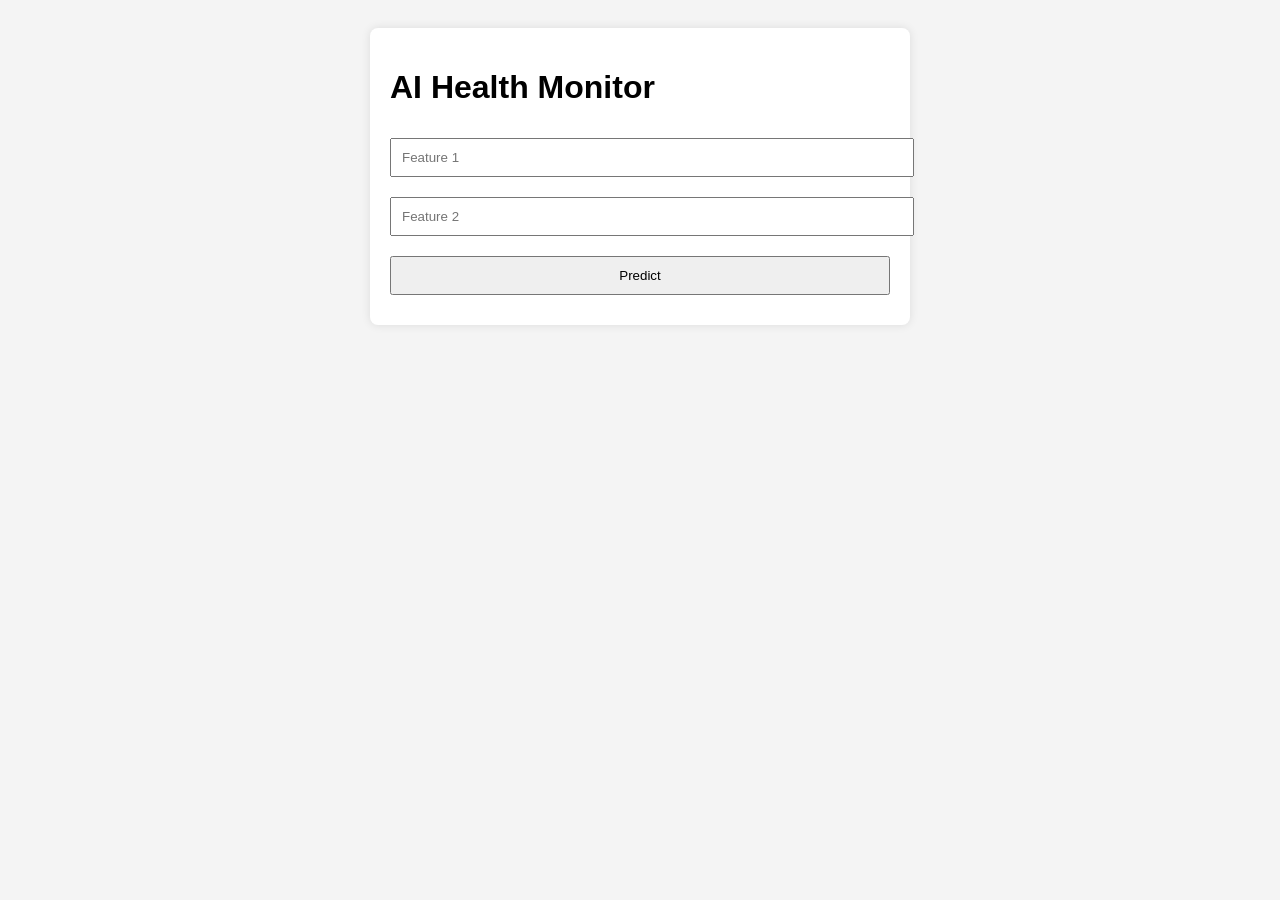
<file: templates/index.html>
<!DOCTYPE html>
<html lang="en">
<head>
    <meta charset="UTF-8">
    <title>AI Health Monitor</title>
    <link rel="stylesheet" href="/static/styles.css">
</head>
<body>
    <div class="container">
        <h1>AI Health Monitor</h1>
        <form id="predictionForm">
            <input type="text" name="feature1" placeholder="Feature 1" required>
            <input type="text" name="feature2" placeholder="Feature 2" required>
            <button type="submit">Predict</button>
        </form>
        <div id="result"></div>
    </div>
    <script src="/static/app.js"></script>
</body>
</html>
</file>
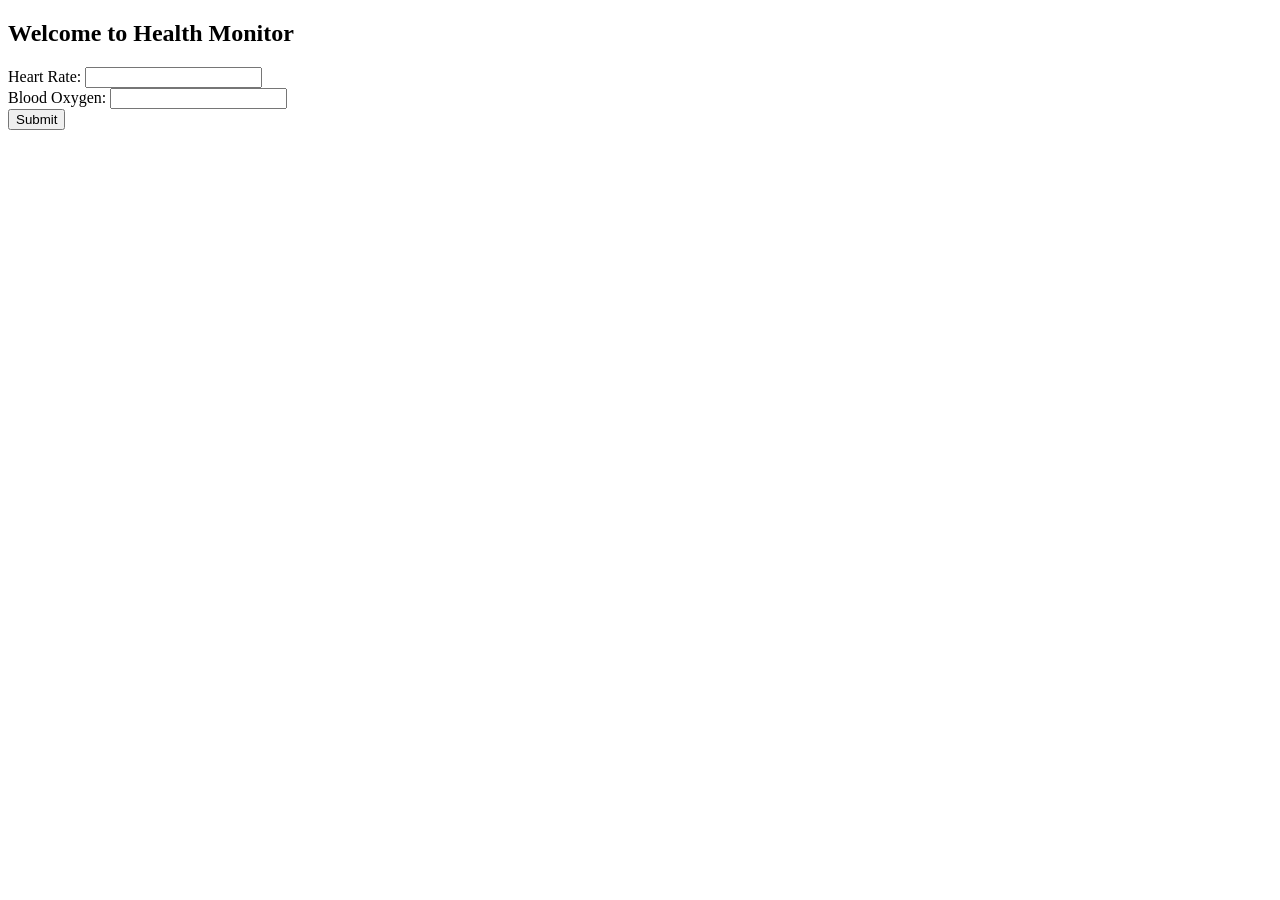
<file: app/templates/index.html>
<!DOCTYPE html>
<html>
<head><title>Health Monitor</title></head>
<body>
  <h2>Welcome to Health Monitor</h2>
  <form id="form">
    Heart Rate: <input type="number" id="heart_rate" /><br>
    Blood Oxygen: <input type="number" id="blood_oxygen" /><br>
    <button type="submit">Submit</button>
  </form>
  <p id="result"></p>

  <script>
    document.getElementById('form').onsubmit = async function(e) {
      e.preventDefault();
      const response = await fetch('/api/predict', {
        method: 'POST',
        headers: { 'Content-Type': 'application/json' },
        body: JSON.stringify({
          heart_rate: parseInt(document.getElementById('heart_rate').value),
          blood_oxygen: parseInt(document.getElementById('blood_oxygen').value)
        })
      });
      const result = await response.json();
      document.getElementById('result').innerText = "Status: " + result.status;
    };
  </script>
</body>
</html>
</file>
<file: static/styles.css>
body {
    font-family: Arial, sans-serif;
    background: #f4f4f4;
    padding: 20px;
}
.container {
    max-width: 500px;
    margin: 0 auto;
    background: white;
    padding: 20px;
    border-radius: 8px;
    box-shadow: 0 0 10px rgba(0, 0, 0, 0.1);
}
input, button {
    width: 100%;
    padding: 10px;
    margin: 10px 0;
}
</file>
